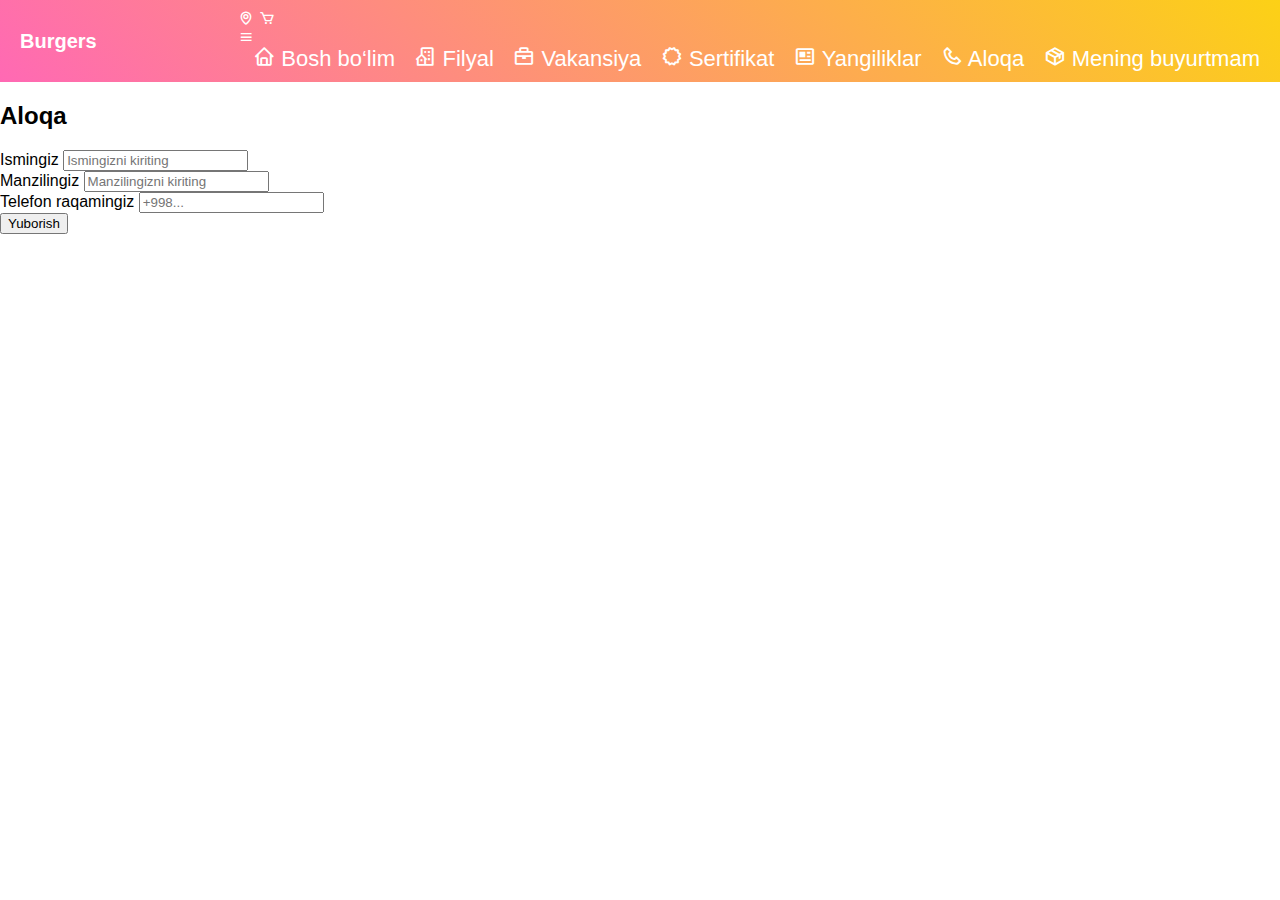
<file: aloqa.html>
<DOCTYPE html>
<html lang="uz">
<head>
  <meta charset="UTF-8">
  <meta name="viewport" content="width=device-width, initial-scale=1.0">
  <title>Burgers</title>
  <link href="https://unpkg.com/boxicons@2.1.4/css/boxicons.min.css" rel="stylesheet">
  <link rel="stylesheet" href="style.css">
</head>
<body>
 <nav class="navbar">
  <div class="logo">Burgers</div>
  <div class="nav-icons">
    <i class='bx bx-map'></i>
    <i class='bx bx-cart'></i>
    <div class="menu-dropdown">
      <i class='bx bx-menu'></i>
      <div class="menu-content">
        <a href="index.html"><i class='bx bx-home'></i> Bosh bo‘lim</a>
        <a href="filyal.html"><i class='bx bx-building-house'></i> Filyal</a>
        <a href="#vakansiya"><i class='bx bx-briefcase'></i> Vakansiya</a>
        <a href="sertifikat.html"><i class='bx bx-certification'></i> Sertifikat</a>
        <a href="yangilik.html"><i class='bx bx-news'></i> Yangiliklar</a>
        <a href="#aloqa"><i class='bx bx-phone'></i> Aloqa</a>
        <a href="#buyurtma"><i class='bx bx-package'></i> Mening buyurtmam</a>
      </div>
    </div>
  </div>
</nav>
  

<section id="aloqa" class="contact-section">
  <h2>Aloqa</h2>
  <form class="contact-form">
    <div class="form-group">
      <label for="name">Ismingiz</label>
      <input type="text" id="name" name="name" placeholder="Ismingizni kiriting" required>
    </div>
    <div class="form-group">
      <label for="address">Manzilingiz</label>
      <input type="text" id="address" name="address" placeholder="Manzilingizni kiriting" required>
    </div>
    <div class="form-group">
      <label for="phone">Telefon raqamingiz</label>
      <input type="tel" id="phone" name="phone" placeholder="+998..." required>
    </div>
    <button type="submit">Yuborish</button>
  </form>
</section>
  

  <script src="script.js"></script>
  
  <script>
  function scrollToSection(id) {
    const section = document.getElementById(id);
    if (section) {
      section.scrollIntoView({ behavior: 'smooth' });
      history.pushState(null, '', ''); // URLda #yo'q bo'ladi
    }
  }
</script>
</body>
</html>
</file>
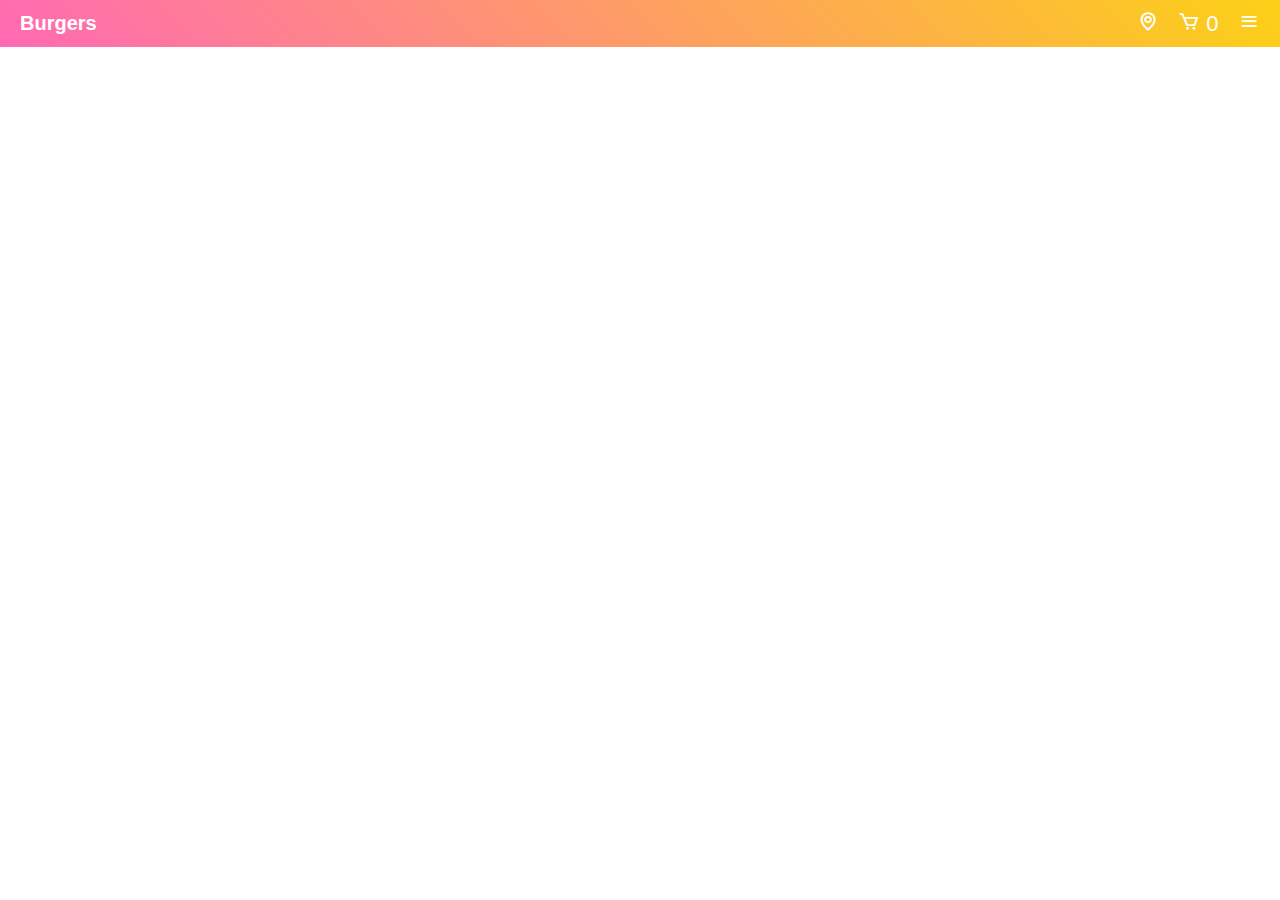
<file: vakansiya.html>
<!DOCTYPE html>
<html lang="uz">
<head>
  <meta charset="UTF-8" />
  <title>Fast Food</title>
  <link rel="stylesheet" href="style.css" />
  <link href='https://unpkg.com/boxicons@2.1.4/css/boxicons.min.css' rel='stylesheet'>
</head>
<body>
<nav class="navbar">
    <div class="logo">Burgers</div>
    <div class="nav-icons">
      <a href="#"><i class='bx bx-map'></i></a>
<a href="cart.html"><i class='bx bx-cart'></i> <span id="cart-count">0</span></a>
      <a href="#" id="menu-btn"><i class='bx bx-menu'></i></a>
    </div>
  </nav>

  <div class="menu" id="menu">
    <a href="index.html">Bosh sahifa</a>
    <a href="filyal.html">Filial</a>
    <a href="#">Vakansiya</a>
    <a href="#">Sertifikat</a>
    <a href="#">Yangiliklar</a>
    <a href="#">Aloqa</a>
    <a href="#">Toʻlov uslubi</a>
  </div>
  
  
<!-- Vakansiya bo‘limi -->
<section id="vakansiya-section" class="hidden">
  <h2>Bo‘sh Ish O‘rinlari</h2>

  <div class="vakansiya">
    <h3>Kassir</h3>
    <p><strong>Talablar:</strong> Kamida 1 yillik tajriba, muloqotda faol.</p>
    <p><strong>Ish vaqti:</strong> 09:00 - 18:00</p>
    <button class="apply-btn">Ariza topshirish</button>
  </div>

  <div class="vakansiya">
    <h3>Ashpaz</h3>
    <p><strong>Talablar:</strong> Ovqat tayyorlashda malaka, gigiena qoidalariga rioya qilish.</p>
    <p><strong>Ish vaqti:</strong> 08:00 - 17:00</p>
    <button class="apply-btn">Ariza topshirish</button>
  </div>

  <div class="vakansiya">
    <h3>Kuryer</h3>
    <p><strong>Talablar:</strong> Haydovchilik guvohnomasi, yo‘nalishlarni bilish.</p>
    <p><strong>Ish vaqti:</strong> 10:00 - 20:00</p>
    <button class="apply-btn">Ariza topshirish</button>
  </div>
</section>
    
  <script src="script.js"></script>
</body>
</html>
</file>
<file: style.css>
body {
  margin: 0;
  font-family: 'Arial', sans-serif;
  background: #fff;
}

.navbar {
  display: flex;
  justify-content: space-between;
  align-items: center;
  background: linear-gradient(45deg, #ff69b4, #fcd116); /* pushti + sariq */
  padding: 10px 20px;
  color: white;
}

.logo {
  font-size: 20px;
  font-weight: bold;
}

.nav-icons a {
  margin-left: 15px;
  color: white;
  font-size: 22px;
  text-decoration: none;
}

.menu {
  display: none;
  flex-direction: column;
  background-color: #fff7f0;
  padding: 10px 20px;
  box-shadow: 0 4px 8px rgba(0,0,0,0.1);
}

.menu a {
  padding: 10px 0;
  text-decoration: none;
  color: #ff1493;
  border-bottom: 1px solid #fdd835;
  transition: 0.3s;
}

.menu a:hover {
  color: #fcd116;
}
.hero {
  height: 100vh;
  background-attachment: fixed;
  background-size: cover;
  background-position: center;
  background-repeat: no-repeat;
  transition: background-image 1s ease-in-out;
  display: flex;
  align-items: center;
  justify-content: center;
  text-align: center;
  color: white;
  position: relative;
}

.hero::before {
  content: "";
  position: absolute;
  top: 0; left: 0; right: 0; bottom: 0;
  background: rgba(0,0,0,0.4);
}

.hero-content {
  position: relative;
  z-index: 1;
  padding: 0 20px;
}

.hero h1 {
  font-size: 32px;
  margin-bottom: 10px;
}

.hero p {
  font-size: 16px;
  margin-bottom: 20px;
}

.hero-buttons .btn {
  background: #ff1493;
  color: white;
  border: none;
  padding: 10px 20px;
  margin: 5px;
  border-radius: 25px;
  cursor: pointer;
  transition: 0.3s;
}

.hero-buttons .btn:hover {
  background: #fcd116;
  color: black;
}
.categories {
  text-align: center;
  margin: 30px 0;
}

.categories button {
  margin: 5px;
  padding: 10px 15px;
  border: none;
  background: #ff1493;
  color: white;
  border-radius: 20px;
  cursor: pointer;
  transition: 0.3s;
}

.categories button:hover {
  background: #fcd116;
  color: black;
}

.product-section {
  padding: 40px 20px;
  background: #f9f9f9;
  margin-bottom: 30px;
}

.product {
  text-align: center;
  margin-top: 20px;
}

.product img {
  width: 150px;
  border-radius: 10px;
}

.product h3 {
  margin: 10px 0 5px;
}

.product button {
  background: #ff1493;
  color: white;
  border: none;
  padding: 8px 16px;
  border-radius: 20px;
  cursor: pointer;
  transition: 0.3s;
}

.product button:hover {
  background: #fcd116;
  color: black;
}



.cart-container {
  max-width: 600px;
  margin: 50px auto;
  background: #fff0f5;
  padding: 20px;
  border-radius: 10px;
}

.cart-item {
  padding: 10px;
  border-bottom: 1px solid #ccc;
}

/* Filial bo‘limi */
#filial-section {
  margin-top: 30px;
}

.hidden {
  display: none;
}

.filial {
  display: flex;
  gap: 20px;
  background: #ffd6e8;
  border-radius: 10px;
  margin-bottom: 20px;
  padding: 15px;
  align-items: center;
  box-shadow: 0 4px 6px rgba(240, 128, 169, 0.3);
}

.filial img {
  width: 150px;
  height: 100px;
  border-radius: 10px;
  object-fit: cover;
  box-shadow: 0 2px 4px rgba(0,0,0,0.15);
}

.filial-info h3 {
  margin: 0 0 8px;
  color: #d81e5b;
}

.filial-info p {
  margin: 4px 0;
  font-size: 0.9em;
  color: #6a2c70;
}

.filial-info i {
  margin-right: 6px;
  color: #f06292;
}


.yangiliklar h2 {
  text-align: center;
  color: #d81b60;
  margin-bottom: 30px;
}

.news-card {
  display: flex;
  background: #fff0f5;
  border-left: 5px solid #f06292;
  border-radius: 10px;
  margin-bottom: 20px;
  overflow: hidden;
  box-shadow: 0 2px 5px rgba(0,0,0,0.1);
  transition: 0.3s;
}

.news-card:hover {
  transform: scale(1.01);
}

.news-card img {
  width: 120px;
  height: 100%;
  object-fit: cover;
}

.news-content {
  padding: 15px;
  flex-grow: 1;
}

.news-content h3 {
  color: #c2185b;
  margin-bottom: 8px;
}

.news-content p {
  margin-bottom: 10px;
}

.date {
  font-size: 0.9em;
  color: #999;
}
</file>
